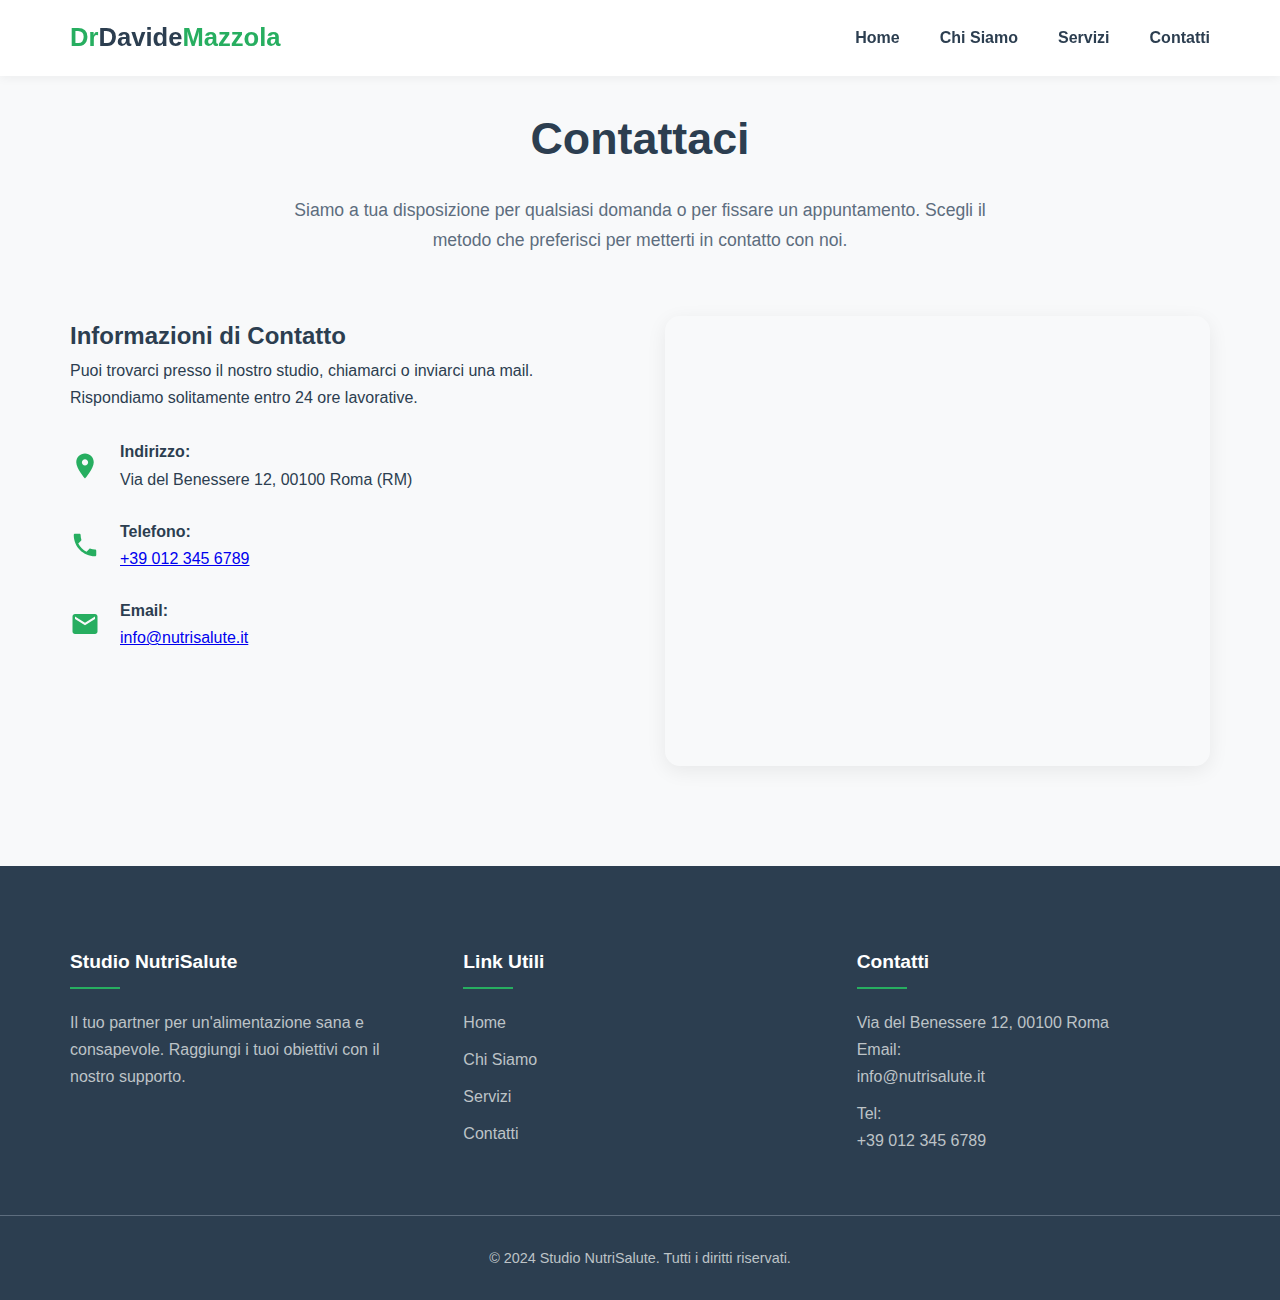
<file: contatti.html>
<!DOCTYPE html>
<html lang="it">
<head>
    <meta charset="UTF-8">
    <meta name="viewport" content="width=device-width, initial-scale=1.0">
    <title>Contatti - Studio Dietologico NutriSalute</title>
    <meta name="description" content="Trova il nostro indirizzo, i contatti telefonici ed email. Usa la mappa per raggiungerci o inviaci un messaggio.">
    <link rel="stylesheet" href="style.css">
    <script src="script.js" defer></script>
</head>
<body>

    <header class="header">
        <div class="container header-container">
            <a href="index.html" class="logo"><span>Dr</span>Davide<span>Mazzola</span></a>
            <nav>
                <ul class="nav-menu">
                    <li class="nav-item"><a href="index.html" class="nav-link">Home</a></li>
                    <li class="nav-item"><a href="chi-siamo.html" class="nav-link">Chi Siamo</a></li>
                    <li class="nav-item"><a href="servizi.html" class="nav-link">Servizi</a></li>
                    <li class="nav-item"><a href="contatti.html" class="nav-link">Contatti</a></li>
                </ul>
            </nav>
            <button class="mobile-nav-toggle" aria-label="Apri menu">&#9776;</button>
        </div>
    </header>

    <main>
        <section class="section">
            <div class="container">
                <h1 class="section-title animate-on-scroll">Contattaci</h1>
                <p class="section-subtitle animate-on-scroll">Siamo a tua disposizione per qualsiasi domanda o per fissare un appuntamento. Scegli il metodo che preferisci per metterti in contatto con noi.</p>
                
                <div class="contact-grid">
                    <div class="contact-info animate-on-scroll">
                        <h2>Informazioni di Contatto</h2>
                        <p>Puoi trovarci presso il nostro studio, chiamarci o inviarci una mail. Rispondiamo solitamente entro 24 ore lavorative.</p>
                        <br>
                        <div class="contact-info-item">
                            <svg class="icon" xmlns="http://www.w3.org/2000/svg" viewBox="0 0 24 24" fill="currentColor"><path d="M12 2C8.13 2 5 5.13 5 9c0 5.25 7 13 7 13s7-7.75 7-13c0-3.87-3.13-7-7-7zm0 9.5c-1.38 0-2.5-1.12-2.5-2.5s1.12-2.5 2.5-2.5 2.5 1.12 2.5 2.5-1.12 2.5-2.5 2.5z"></path></svg>
                            <div>
                                <strong>Indirizzo:</strong><br>
                                Via del Benessere 12, 00100 Roma (RM)
                            </div>
                        </div>
                        <div class="contact-info-item">
                           <svg class="icon" xmlns="http://www.w3.org/2000/svg" viewBox="0 0 24 24" fill="currentColor"><path d="M6.62 10.79c1.44 2.83 3.76 5.14 6.59 6.59l2.2-2.2c.27-.27.67-.36 1.02-.24 1.12.37 2.33.57 3.57.57.55 0 1 .45 1 1V20c0 .55-.45 1-1 1-9.39 0-17-7.61-17-17 0-.55.45-1 1-1h3.5c.55 0 1 .45 1 1 0 1.25.2 2.45.57 3.57.11.35.03.74-.25 1.02l-2.2 2.2z"></path></svg>
                           <div>
                               <strong>Telefono:</strong><br>
                               <a href="tel:+390123456789">+39 012 345 6789</a>
                           </div>
                        </div>
                        <div class="contact-info-item">
                            <svg class="icon" xmlns="http://www.w3.org/2000/svg" viewBox="0 0 24 24" fill="currentColor"><path d="M20 4H4c-1.1 0-1.99.9-1.99 2L2 18c0 1.1.9 2 2 2h16c1.1 0 2-.9 2-2V6c0-1.1-.9-2-2-2zm0 4l-8 5-8-5V6l8 5 8-5v2z"></path></svg>
                            <div>
                                <strong>Email:</strong><br>
                                <a href="mailto:info@nutrisalute.it">info@nutrisalute.it</a>
                            </div>
                        </div>
                    </div>
                     <div class="map-container animate-on-scroll">
                        <iframe 
                            src="https://www.google.com/maps/embed?pb=!1m18!1m12!1m3!1d2970.174828069133!2d12.490042215421523!3d41.89021017922123!2m3!1f0!2f0!3f0!3m2!1i1024!2i768!4f13.1!3m3!1m2!1s0x132f61b6532013ad%3A0x28f1c82e90850283!2sColosseo!5e0!3m2!1sit!2sit!4v1622036456075!5m2!1sit!2sit" 
                            allowfullscreen="" 
                            loading="lazy"
                            aria-label="Mappa con la posizione dello studio">
                        </iframe>
                    </div>
                </div>
            </div>
        </section>
    </main>

    <footer class="footer">
        <div class="container footer-container">
            <div class="footer-col">
                <h4>Studio NutriSalute</h4>
                <p>Il tuo partner per un'alimentazione sana e consapevole. Raggiungi i tuoi obiettivi con il nostro supporto.</p>
            </div>
            <div class="footer-col">
                <h4>Link Utili</h4>
                <ul>
                    <li><a href="index.html">Home</a></li>
                    <li><a href="chi-siamo.html">Chi Siamo</a></li>
                    <li><a href="servizi.html">Servizi</a></li>
                    <li><a href="contatti.html">Contatti</a></li>
                </ul>
            </div>
            <div class="footer-col">
                <h4>Contatti</h4>
                <p>Via del Benessere 12, 00100 Roma</p>
                <p>Email: <a href="mailto:info@nutrisalute.it">info@nutrisalute.it</a></p>
                <p>Tel: <a href="tel:+390123456789">+39 012 345 6789</a></p>
            </div>
        </div>
        <div class="footer-bottom">
            <p>&copy; 2024 Studio NutriSalute. Tutti i diritti riservati.</p>
        </div>
    </footer>

</body>
</html>
</file>
<file: style.css>
/*
 * File: style.css
 * Descrizione: Foglio di stile principale per il sito dello Studio Dietologico.
 * Contiene stili globali, layout, componenti riutilizzabili e media query per la responsività.
 */

/* --- VARIABILI GLOBALI E IMPOSTAZIONI DI BASE --- */
:root {
    --primary-color: #27ae60;
    --primary-color-dark: #229954;
    --background-color: #f8f9fa;
    --container-color: #ffffff;
    --text-color: #2c3e50;
    --text-color-light: #5d6d7e;
    --white-color: #ffffff;
    --border-color: #e0e0e0;
    --shadow: 0 5px 20px rgba(0, 0, 0, 0.07);
    --font-family: 'Segoe UI', Tahoma, Geneva, Verdana, sans-serif;
}

* {
    margin: 0;
    padding: 0;
    box-sizing: border-box;
}

html {
    scroll-behavior: smooth;
}

body {
    font-family: var(--font-family);
    background-color: var(--background-color);
    color: var(--text-color);
    line-height: 1.7;
    font-size: 16px;
}

/* --- COMPONENTI RIUTILIZZABILI --- */
.container {
    width: 90%;
    max-width: 1140px;
    margin: 0 auto;
}

.section {
    padding: 100px 0;
}

.section-title {
    text-align: center;
    font-size: 2.8rem;
    margin-bottom: 20px;
    font-weight: 700;
}

.section-subtitle {
    text-align: center;
    font-size: 1.1rem;
    color: var(--text-color-light);
    max-width: 700px;
    margin: 0 auto 60px auto;
}

.btn {
    display: inline-block;
    padding: 14px 32px;
    border-radius: 50px;
    text-decoration: none;
    font-weight: 600;
    transition: all 0.3s ease;
    border: none;
    cursor: pointer;
    text-align: center;
}

.btn-primary {
    background-color: var(--primary-color);
    color: var(--white-color);
}

.btn-primary:hover {
    background-color: var(--primary-color-dark);
    transform: translateY(-3px);
    box-shadow: 0 4px 15px rgba(39, 174, 96, 0.3);
}

/* --- HEADER E NAVIGAZIONE --- */
.header {
    background-color: var(--container-color);
    padding: 1rem 0;
    position: fixed;
    width: 100%;
    top: 0;
    left: 0;
    z-index: 1000;
    box-shadow: 0 2px 10px rgba(0, 0, 0, 0.05);
    transition: background-color 0.3s ease;
}

.header-container {
    display: flex;
    justify-content: space-between;
    align-items: center;
}

.logo {
    font-size: 1.6rem;
    color: var(--text-color);
    text-decoration: none;
    font-weight: 700;
}

.logo span {
    color: var(--primary-color);
}

.nav-menu {
    list-style: none;
    display: flex;
    align-items: center;
    gap: 2.5rem;
}

.nav-link {
    color: var(--text-color);
    text-decoration: none;
    font-weight: 600;
    position: relative;
    padding-bottom: 5px;
}

.nav-link::after {
    content: '';
    position: absolute;
    bottom: 0;
    left: 0;
    width: 0;
    height: 2px;
    background-color: var(--primary-color);
    transition: width 0.3s ease;
}

.nav-link:hover::after,
.nav-link.active::after {
    width: 100%;
}

.mobile-nav-toggle {
    display: none;
    font-size: 2rem;
    cursor: pointer;
    background: none;
    border: none;
}

/* --- FOOTER --- */
.footer {
    background-color: var(--text-color);
    color: var(--background-color);
    padding: 80px 0 30px 0;
}

.footer-container {
    display: grid;
    grid-template-columns: repeat(auto-fit, minmax(250px, 1fr));
    gap: 40px;
    margin-bottom: 50px;
}

.footer-col h4 {
    font-size: 1.2rem;
    margin-bottom: 20px;
    color: var(--white-color);
    position: relative;
    padding-bottom: 10px;
}

.footer-col h4::after {
    content: '';
    position: absolute;
    left: 0;
    bottom: 0;
    height: 2px;
    width: 50px;
    background-color: var(--primary-color);
}

.footer-col p, .footer-col ul, .footer-col li {
    color: #bdc3c7;
    list-style: none;
}

.footer-col a {
    color: #bdc3c7;
    text-decoration: none;
    transition: color 0.3s ease, padding-left 0.3s ease;
    display: block;
    margin-bottom: 10px;
}

.footer-col a:hover {
    color: var(--primary-color);
    padding-left: 5px;
}

.footer-bottom {
    text-align: center;
    border-top: 1px solid var(--text-color-light);
    padding-top: 30px;
    font-size: 0.9rem;
    color: #bdc3c7;
}

/* --- STILI SPECIFICI DELLE PAGINE --- */

/* Hero (Homepage) */
.hero {
    position: relative;
    height: 100vh;
    display: flex;
    align-items: center;
    color: var(--white-color);
    text-align: left;
    background-image: url('https://images.unsplash.com/photo-1512621776951-a57141f2eefd?q=80&w=2070&auto=format&fit=crop');
    background-size: cover;
    background-position: center;
}

.hero::before {
    content: '';
    position: absolute;
    top: 0;
    left: 0;
    width: 100%;
    height: 100%;
    background: linear-gradient(90deg, rgba(44, 62, 80, 0.8) 0%, rgba(44, 62, 80, 0.2) 100%);
}

.hero-content {
    position: relative;
    z-index: 2;
    max-width: 650px;
}

.hero h1 {
    font-size: 4rem;
    line-height: 1.2;
    margin-bottom: 1.5rem;
    font-weight: 700;
}

.hero p {
    font-size: 1.25rem;
    margin-bottom: 2.5rem;
}

/* Cards (Servizi, Chi Siamo) */
.card-grid {
    display: grid;
    grid-template-columns: repeat(auto-fit, minmax(300px, 1fr));
    gap: 30px;
}

.card {
    background-color: var(--container-color);
    padding: 40px;
    border-radius: 15px;
    box-shadow: var(--shadow);
    transition: transform 0.3s ease, box-shadow 0.3s ease;
    text-align: center;
}

.card:hover {
    transform: translateY(-10px);
    box-shadow: 0 10px 25px rgba(0, 0, 0, 0.1);
}

.card .icon {
    width: 60px;
    height: 60px;
    margin: 0 auto 25px auto;
    color: var(--primary-color);
}

.card h3 {
    margin-bottom: 15px;
    font-size: 1.5rem;
}

/* Pagina Chi Siamo */
.about-content {
    display: grid;
    grid-template-columns: 1fr 1fr;
    gap: 50px;
    align-items: center;
}

.about-content img {
    width: 100%;
    border-radius: 15px;
    box-shadow: var(--shadow);
}

/* Pagina Servizi - Tabella */
.table-container {
    overflow-x: auto;
    background: var(--container-color);
    padding: 2rem;
    border-radius: 15px;
    box-shadow: var(--shadow);
}
table {
    width: 100%;
    border-collapse: collapse;
    text-align: left;
}
th, td {
    padding: 15px;
    border-bottom: 1px solid var(--border-color);
}
th {
    background-color: #f2f2f2;
    font-weight: 600;
}
tr:last-child td {
    border-bottom: none;
}
tr:hover {
    background-color: #f9f9f9;
}

/* Form (Prenota, Contatti) */
.form-container {
    max-width: 800px;
    margin: 0 auto;
    background-color: var(--container-color);
    padding: 50px;
    border-radius: 15px;
    box-shadow: var(--shadow);
}
.form-group {
    margin-bottom: 25px;
}
.form-group label {
    display: block;
    margin-bottom: 8px;
    font-weight: 600;
}
.form-group input,
.form-group select,
.form-group textarea {
    width: 100%;
    padding: 15px;
    border: 1px solid var(--border-color);
    border-radius: 8px;
    font-size: 1rem;
    font-family: var(--font-family);
    transition: border-color 0.3s ease, box-shadow 0.3s ease;
}
.form-group input:focus,
.form-group select:focus,
.form-group textarea:focus {
    outline: none;
    border-color: var(--primary-color);
    box-shadow: 0 0 0 3px rgba(39, 174, 96, 0.2);
}
.form-group textarea {
    resize: vertical;
    min-height: 120px;
}
.error-message {
    color: #e74c3c;
    font-size: 0.9rem;
    margin-top: 5px;
    display: none;
}

/* Pagina Conferma */
.confirmation-page {
    text-align: center;
    padding: 100px 0;
}
.confirmation-page .icon {
    width: 100px;
    height: 100px;
    color: var(--primary-color);
    margin-bottom: 30px;
}
.confirmation-page h1 {
    margin-bottom: 20px;
}
.confirmation-page p {
    font-size: 1.2rem;
    color: var(--text-color-light);
    margin-bottom: 40px;
}

/* Pagina Contatti */
.contact-grid {
    display: grid;
    grid-template-columns: 1fr 1fr;
    gap: 50px;
    align-items: flex-start;
}
.contact-info-item {
    display: flex;
    align-items: center;
    gap: 20px;
    margin-bottom: 25px;
}
.contact-info-item .icon {
    width: 30px;
    height: 30px;
    color: var(--primary-color);
}
.map-container {
    width: 100%;
    height: 450px;
    border-radius: 15px;
    overflow: hidden;
    box-shadow: var(--shadow);
}
.map-container iframe {
    width: 100%;
    height: 100%;
    border: 0;
}

/* --- ANIMAZIONI E RESPONSIVITÀ --- */
.animate-on-scroll {
    opacity: 0;
    transform: translateY(30px);
    transition: opacity 0.8s ease-out, transform 0.8s ease-out;
}
.animate-on-scroll.visible {
    opacity: 1;
    transform: translateY(0);
}

@media (max-width: 992px) {
    .about-content, .contact-grid {
        grid-template-columns: 1fr;
    }
}

@media (max-width: 768px) {
    .section { padding: 80px 0; }
    .section-title { font-size: 2.2rem; }
    .hero h1 { font-size: 2.8rem; }
    .hero p { font-size: 1.1rem; }

    .nav-menu {
        display: none;
        flex-direction: column;
        position: absolute;
        top: 100%;
        left: 0;
        width: 100%;
        background-color: var(--container-color);
        box-shadow: 0 10px 10px rgba(0,0,0,0.05);
        padding: 1.5rem 0;
        gap: 0;
    }
    .nav-menu.active {
        display: flex;
    }
    .nav-item {
        width: 100%;
        text-align: center;
    }
    .nav-link {
        display: block;
        padding: 1rem 0;
    }
    .nav-link::after { display: none; }
    .mobile-nav-toggle { display: block; }

    .form-container { padding: 30px; }
}
</file>
